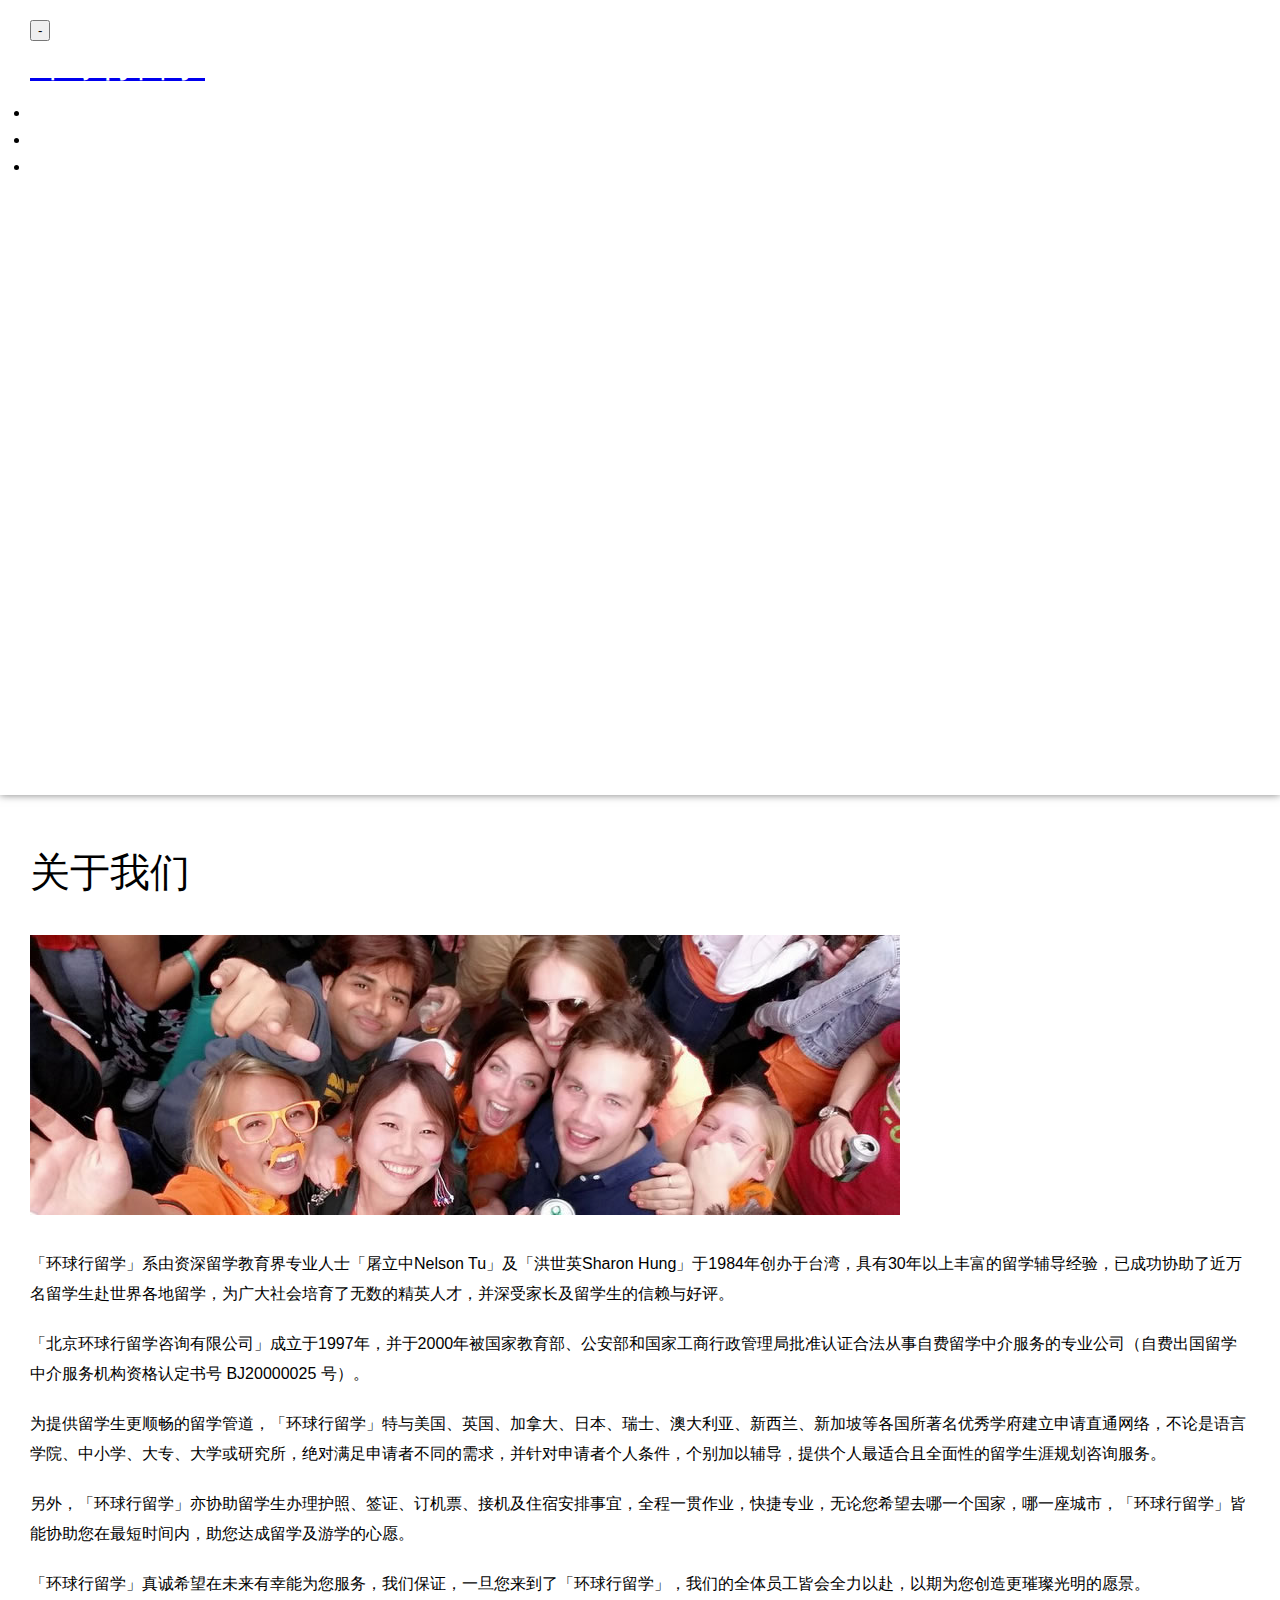
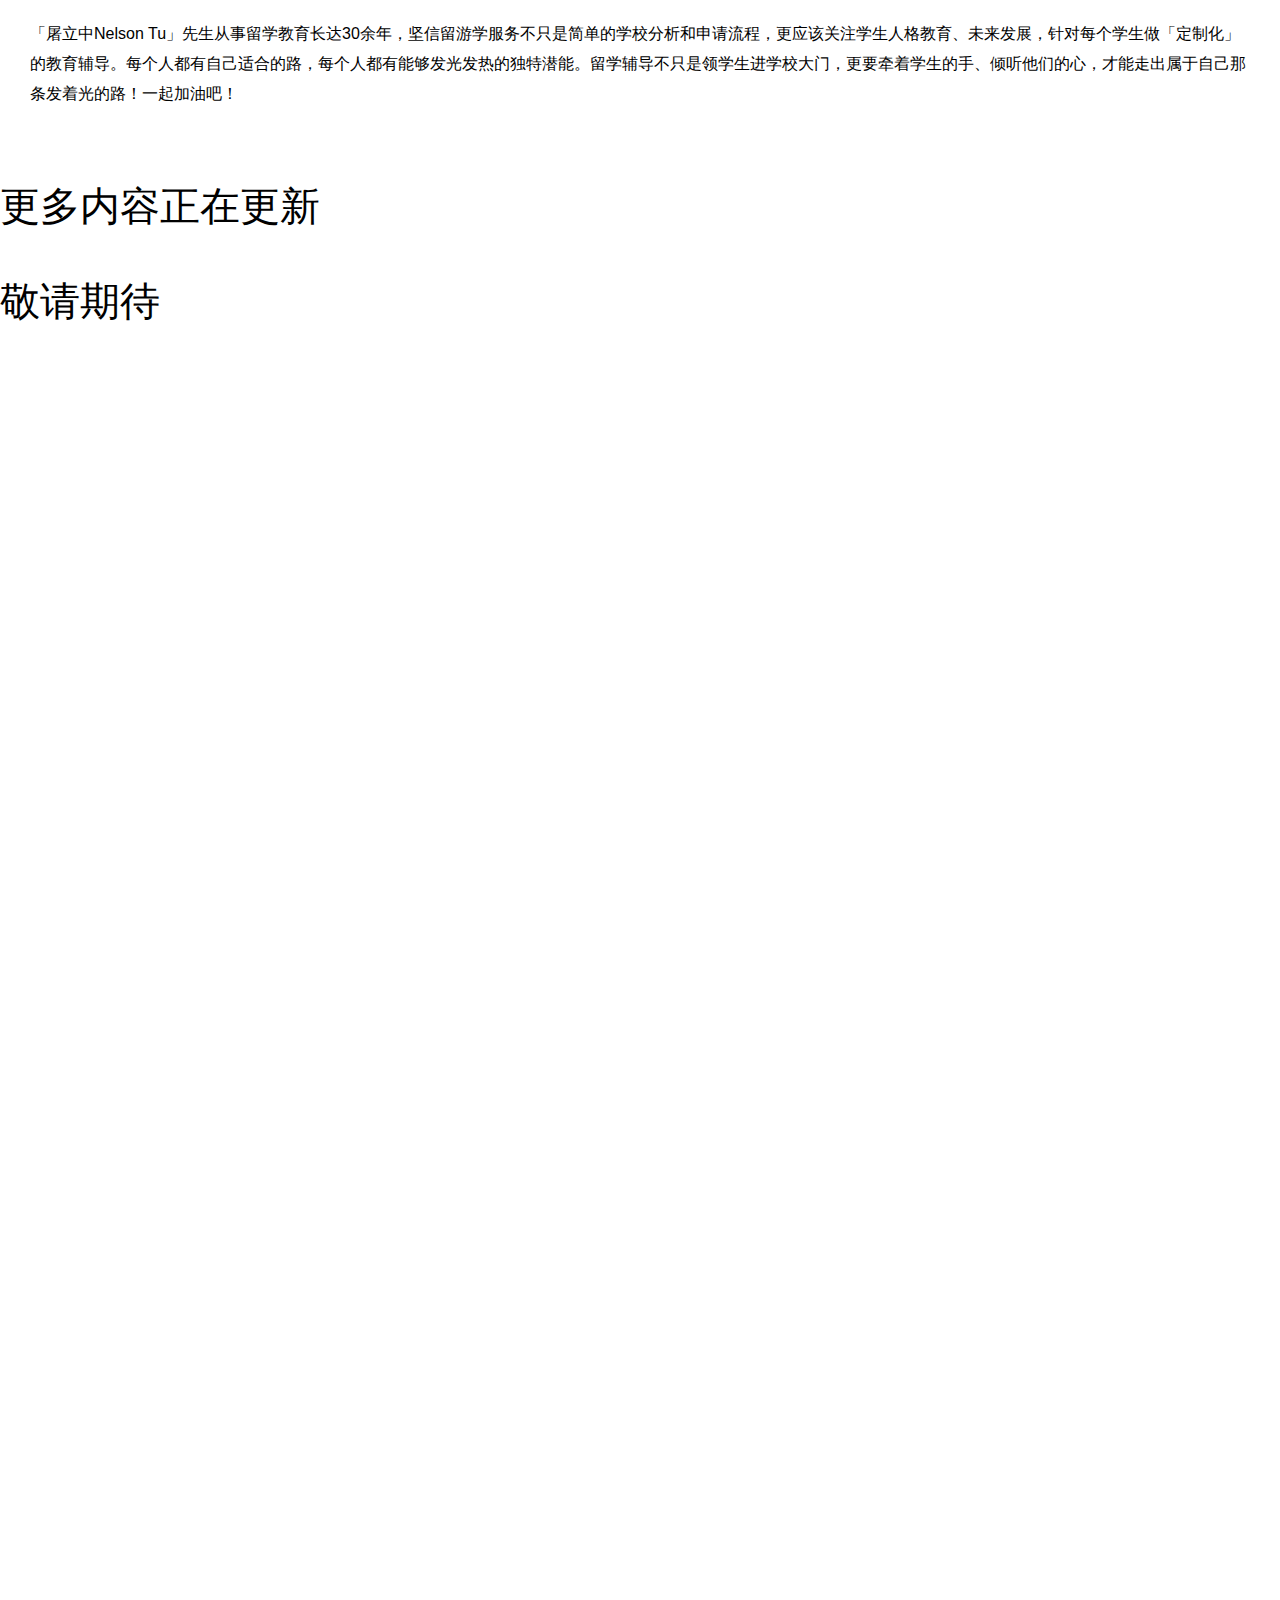
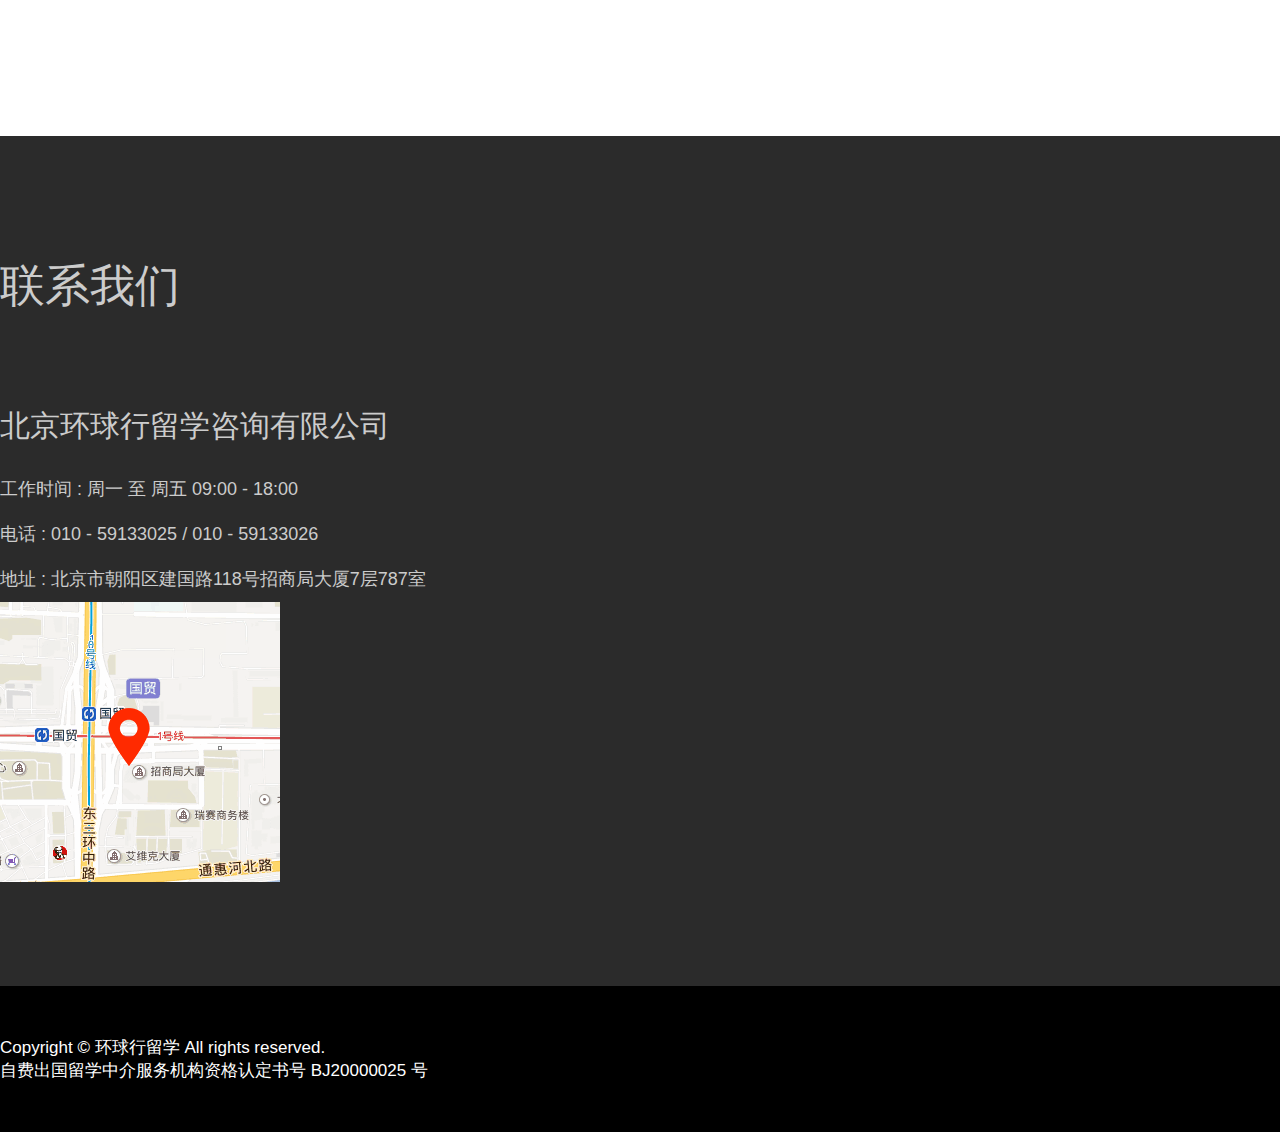
<file: index.html>
<!DOCTYPE html>
<html>
<head>
<title>环球行留学 - 美国留学/美国本科/美国研究生/美国高中/美国奖学金/英国留学/加拿大留学/日本留学/瑞士留学/澳大利亚留学/新西兰留学/新加坡留学/香港留学</title>
<meta http-equiv="Content-Type" content="text/html; charset=utf-8" />
<meta name="viewport" content="width=device-width, initial-scale=1">
<meta name="keywords" content="环球行留学,美国留学,美国本科,美国研究生,美国高中,美国名校申请,全奖申请,免TOEFL名校申请,美国名校排行榜,美国名校申请,美国奖学金申请,留学尖端申请,留学机构,美国留学机构,美国留学费用,美国留学签证材料,美国留学奖学金,英国留学,加拿大留学,日本留学,瑞士留学,澳大利亚留学,新西兰留学,新加坡留学,香港留学"/>
<meta name="description" content="「环球行留学」特与美国、英国、加拿大、日本、瑞士、澳大利亚、新西兰、新加坡等各国所著名优秀学府建立申请直通网络，不论是语言学院、中小学、大专、大学或研究所，绝对满足申请者不同的需求，并针对申请者个人条件，个别加以辅导，提供个人最适合且全面性的留学生涯规划咨询服务。">
<link href="http://cdn.staticfile.org/twitter-bootstrap/3.3.7/css/bootstrap.min.css" rel="stylesheet" type="text/css"/>
<link href="http://cdn.staticfile.org/font-awesome/4.7.0/css/font-awesome.min.css" rel="stylesheet" type="text/css"/>
<link href="style.css" rel="stylesheet" type="text/css"/>
</head>
<body>
<div class="navbar-wrapper">
    <div class="container">
		<nav class="navbar navbar-inverse navbar-static-top cl-effect-1">
			<div class="container">
				<div class="navbar-header">
					<button type="button" class="navbar-toggle collapsed" data-toggle="collapse" data-target="#navbar" aria-expanded="false" aria-controls="navbar">
						<span class="sr-only">-</span>
						<span class="icon-bar"></span>
						<span class="icon-bar"></span>
						<span class="icon-bar"></span>
					</button>
					<a class="navbar-brand" href="index.html"><h1>环球行留学</h1></a>
				</div>
				<div id="navbar" class="navbar-collapse collapse">
					<ul class="nav navbar-nav navbar-right">
						<li><a href="#about">关于我们</a></li>
						<li><a href="#service">留学服务</a></li>
						<li><a href="#contact">联系我们</a></li>
					</ul>
				</div>
			</div>
        </nav>
	</div>
</div>
<section class="banner">
	<div class="cover-slider__wrap">
		<ul class="cover-slider">
			<li class="cover-slider__slide">
				<span class="hide">-</span>
			</li>
			<li class="cover-slider__slide">
				<span class="hide">-</span>
			</li>
			<li class="cover-slider__slide">
				<span class="hide">-</span>
			</li>
		</ul>
	</div>
</section>
<section class="about-us" id="about">
	<div class="container">
		<div class="row">
			<div class="col-lg-12 about-info">
				<div class="about-details">
					<h2 class="text-center">关于我们</h2>
					<img src="about.jpg" class="img-responsive center-block">
					<p>「环球行留学」系由资深留学教育界专业人士「屠立中Nelson Tu」及「洪世英Sharon Hung」于1984年创办于台湾，具有30年以上丰富的留学辅导经验，已成功协助了近万名留学生赴世界各地留学，为广大社会培育了无数的精英人才，并深受家长及留学生的信赖与好评。</p>
					<p>「北京环球行留学咨询有限公司」成立于1997年，并于2000年被国家教育部、公安部和国家工商行政管理局批准认证合法从事自费留学中介服务的专业公司（自费出国留学中介服务机构资格认定书号 BJ20000025 号）。</p>
					<p>为提供留学生更顺畅的留学管道，「环球行留学」特与美国、英国、加拿大、日本、瑞士、澳大利亚、新西兰、新加坡等各国所著名优秀学府建立申请直通网络，不论是语言学院、中小学、大专、大学或研究所，绝对满足申请者不同的需求，并针对申请者个人条件，个别加以辅导，提供个人最适合且全面性的留学生涯规划咨询服务。</p>
					<p>另外，「环球行留学」亦协助留学生办理护照、签证、订机票、接机及住宿安排事宜，全程一贯作业，快捷专业，无论您希望去哪一个国家，哪一座城市，「环球行留学」皆能协助您在最短时间内，助您达成留学及游学的心愿。</p>
					<p>「环球行留学」真诚希望在未来有幸能为您服务，我们保证，一旦您来到了「环球行留学」，我们的全体员工皆会全力以赴，以期为您创造更璀璨光明的愿景。</p>
				  <p>「屠立中Nelson Tu」先生从事留学教育长达30余年，坚信留游学服务不只是简单的学校分析和申请流程，更应该关注学生人格教育、未来发展，针对每个学生做「定制化」的教育辅导。每个人都有自己适合的路，每个人都有能够发光发热的独特潜能。留学辅导不只是领学生进学校大门，更要牵着学生的手、倾听他们的心，才能走出属于自己那条发着光的路！一起加油吧！</p>
				</div>
			</div>
		</div>
	</div>
</section>
<section class="coming-soon">
	<div class="container">
		<div class="row">
			<div class="col-lg-12 coming-soon-container">
					<h2 class="text-center">更多内容正在更新</h2>
					<h2 class="text-center">敬请期待</h2>
		    </div>
		</div>
	</div>
</section>
<section class="our-services" id="service">
	<h3 class="text-center ">留学服务</h3>
	<p class="text-center">本公司一向本着诚信踏实及专业服务的精神为希望出国留学者提供最完善的服务。</p>
	<div class="container">
		<div class="row">
			<div class="col-lg-4 col-md-4 col-sm-6 serv-part">
				<div class="row">
					<div class="col-xs-6">
						<i class="fa fa-university" aria-hidden="true"></i>
					</div>
					<div class="col-xs-6">
						<div class="serv-info">
							<h4>提供留学生更多的选择权利</h4>
						</div>
					</div>
				</div>
			</div>
			<div class="col-lg-4 col-md-4 col-sm-6 serv-part">
				<div class="row">
					<div class="col-xs-6">
						<i class="fa fa-comments" aria-hidden="true"></i>
					</div>
					<div class="col-xs-6">
						<div class="serv-info">
							<h4>由最专业的顾问群亲自提供咨询服务</h4>
						</div>
					</div>
				</div>
			</div>
			<div class="col-lg-4 col-md-4 col-sm-6 serv-part">
				<div class="row">
					<div class="col-xs-6">
						<i class="fa fa-globe" aria-hidden="true"></i>
					</div>
					<div class="col-xs-6">
						<div class="serv-info">
							<h4>备有世界各国最新的留学资讯</h4>
						</div>
					</div>
				</div>
			</div>
			<div class="col-lg-4 col-md-4 col-sm-6 serv-part">
				<div class="row">
					<div class="col-xs-6">
						<i class="fa fa-book" aria-hidden="true"></i>
					</div>
					<div class="col-xs-6">
						<div class="serv-info">
							<h4>协助学生制作质量最出色的留学申请文件</h4>
						</div>
					</div>
				</div>
			</div>
			<div class="col-lg-4 col-md-4 col-sm-6 serv-part">
				<div class="row">
					<div class="col-xs-6">
						<i class="fa fa-users" aria-hidden="true"></i>
					</div>
					<div class="col-xs-6">
						<div class="serv-info">
							<h4>为学生提供专业的使馆面试模拟培训</h4>
						</div>
					</div>
				</div>
			</div>
      <div class="col-lg-4 col-md-4 col-sm-6 serv-part">
        <div class="row">
          <div class="col-xs-6">
            <i class="fa fa-graduation-cap" aria-hidden="true"></i>
          </div>
          <div class="col-xs-6">
            <div class="serv-info">
              <h4>提供最迅速确实的申请流程与后续服务</h4>
            </div>
          </div>
        </div>
      </div>
		</div>
	</div>
</section>
<section class="contact-us" id="contact">
	<h3 class="text-center">联系我们</h3>
	<p class="text-center"></p>
	<div class="container">
		<div class="row">
			<div class="col-lg-6 col-md-6">
				<div class="contact-info">
					<h4>北京环球行留学咨询有限公司</h4>
					<p><strong>工作时间 :</strong> 周一 至 周五 09:00 - 18:00</p>
					<p><strong>电话 :</strong> 010 - 59133025 / 010 - 59133026</p>
					<p><strong>地址 :</strong> 北京市朝阳区建国路118号招商局大厦7层787室</p>
				</div>
			</div>
			<div class="col-lg-6 col-md-6">
			    <img src="map.png" class="img-responsive center-block">
			</div>
		</div>
	</div>
</section>
<section class="footer">
	<div class="container">
		<div class="row">
			<div class="col-md-12">
				<div class="copyright">
          <p class="text-center">Copyright &copy; 环球行留学 All rights reserved.</p>
          <p class="text-center">自费出国留学中介服务机构资格认定书号 BJ20000025 号</p>
				</div>
			</div>
		</div>
	</div>
</section>
<!--[if lt IE 10]>
<div class="bottom-bar">
	<p>您的浏览器版本较低，可能无法正常显示此页面，建议更新您的浏览器或更换浏览器。<p>
	<a href="https://www.mozilla.org/zh-CN/firefox/new/">[下载 Firefox]</a><a href="https://www.opera.com/zh-cn/">[下载 Opera]</a>
</div>
<![endif]-->
<script src="http://cdn.staticfile.org/jquery/3.2.1/jquery.min.js"></script>
<script src="http://cdn.staticfile.org/twitter-bootstrap/3.3.7/js/bootstrap.min.js"></script>
<script src="script.js"></script>
</body>
</html>
</file>
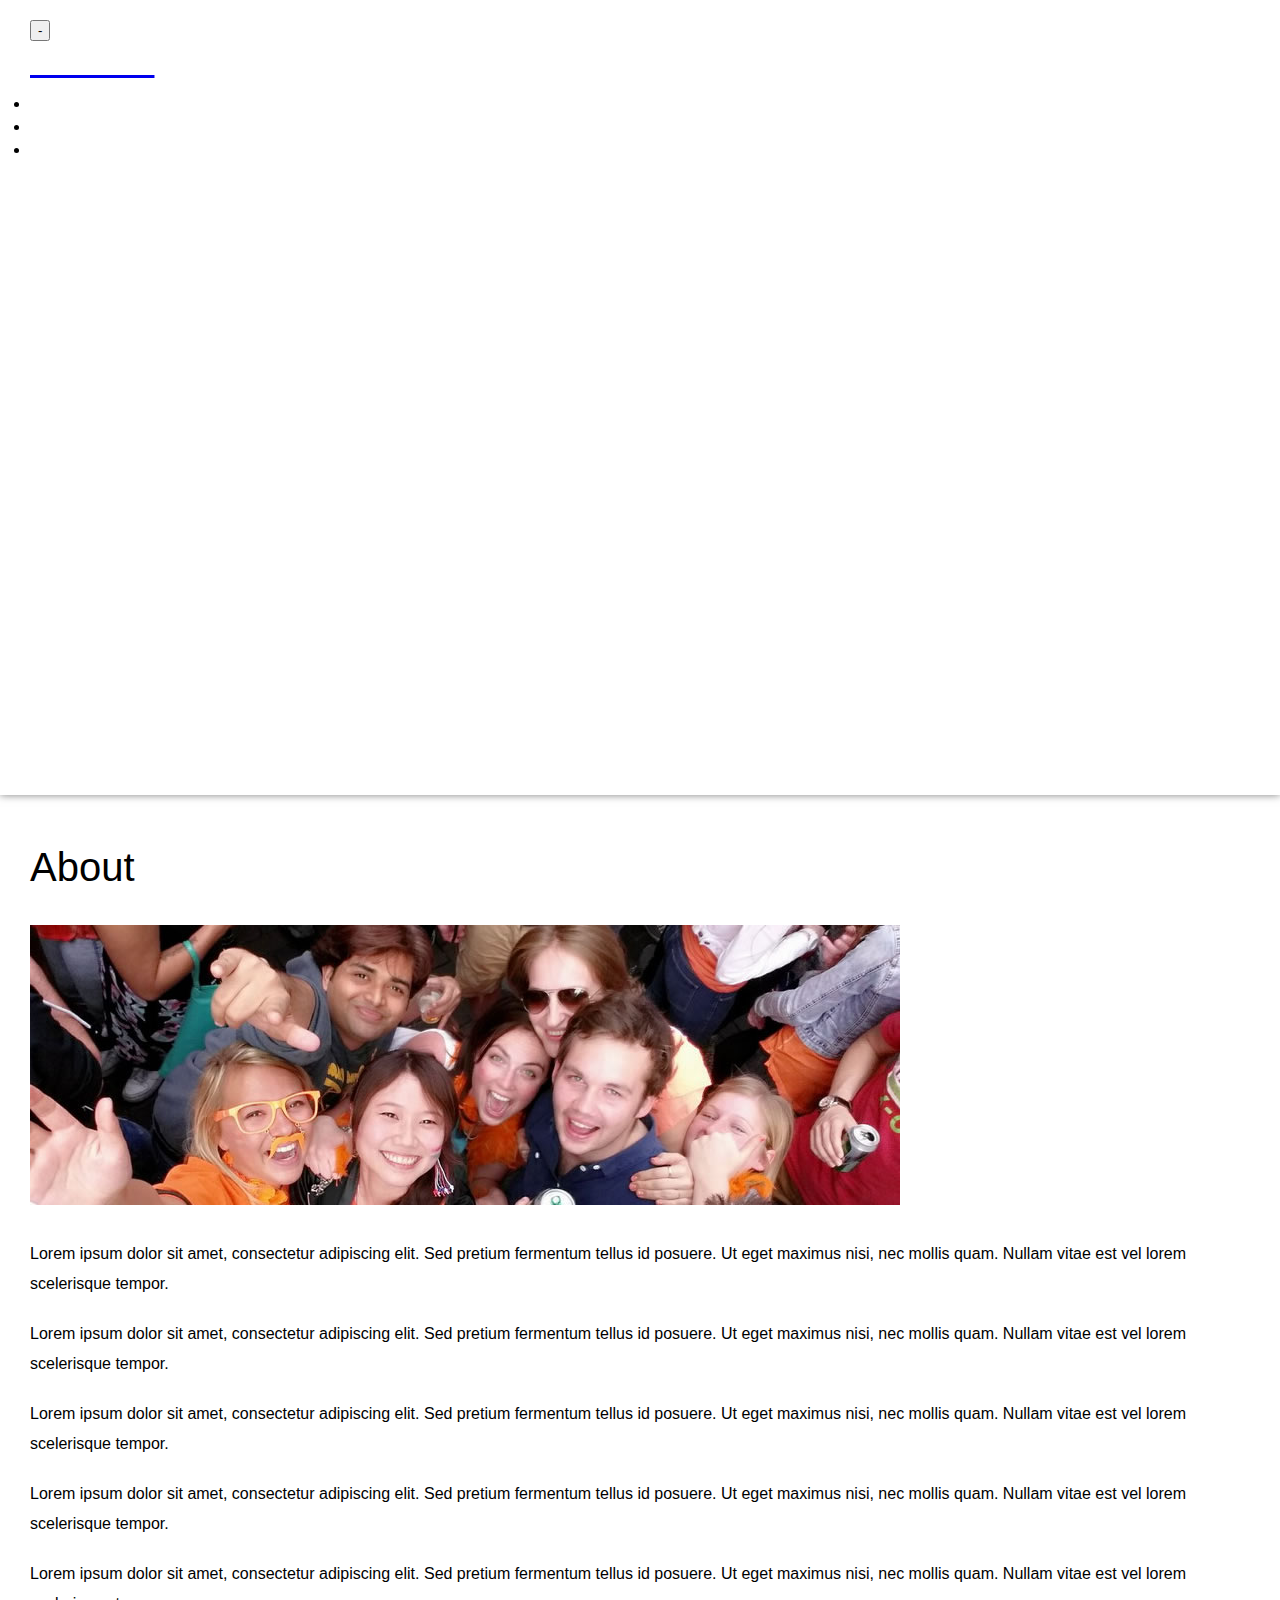
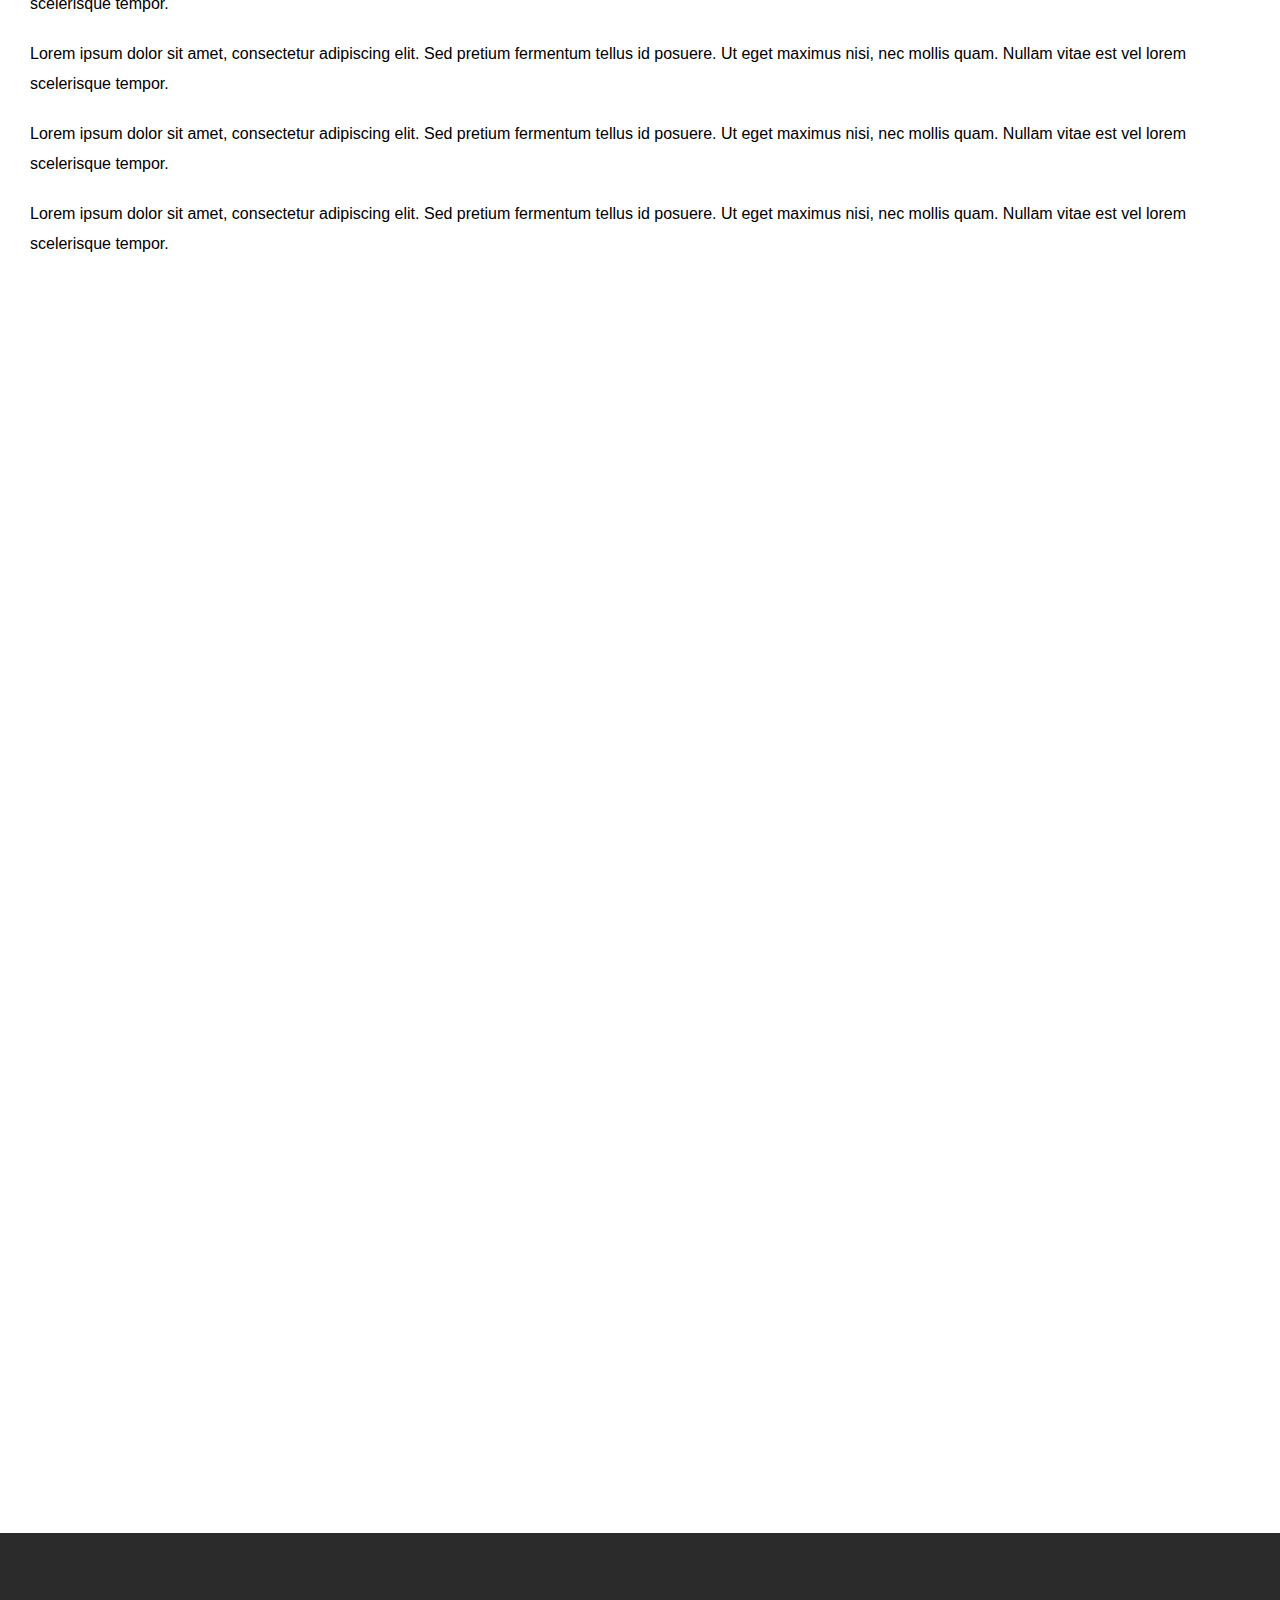
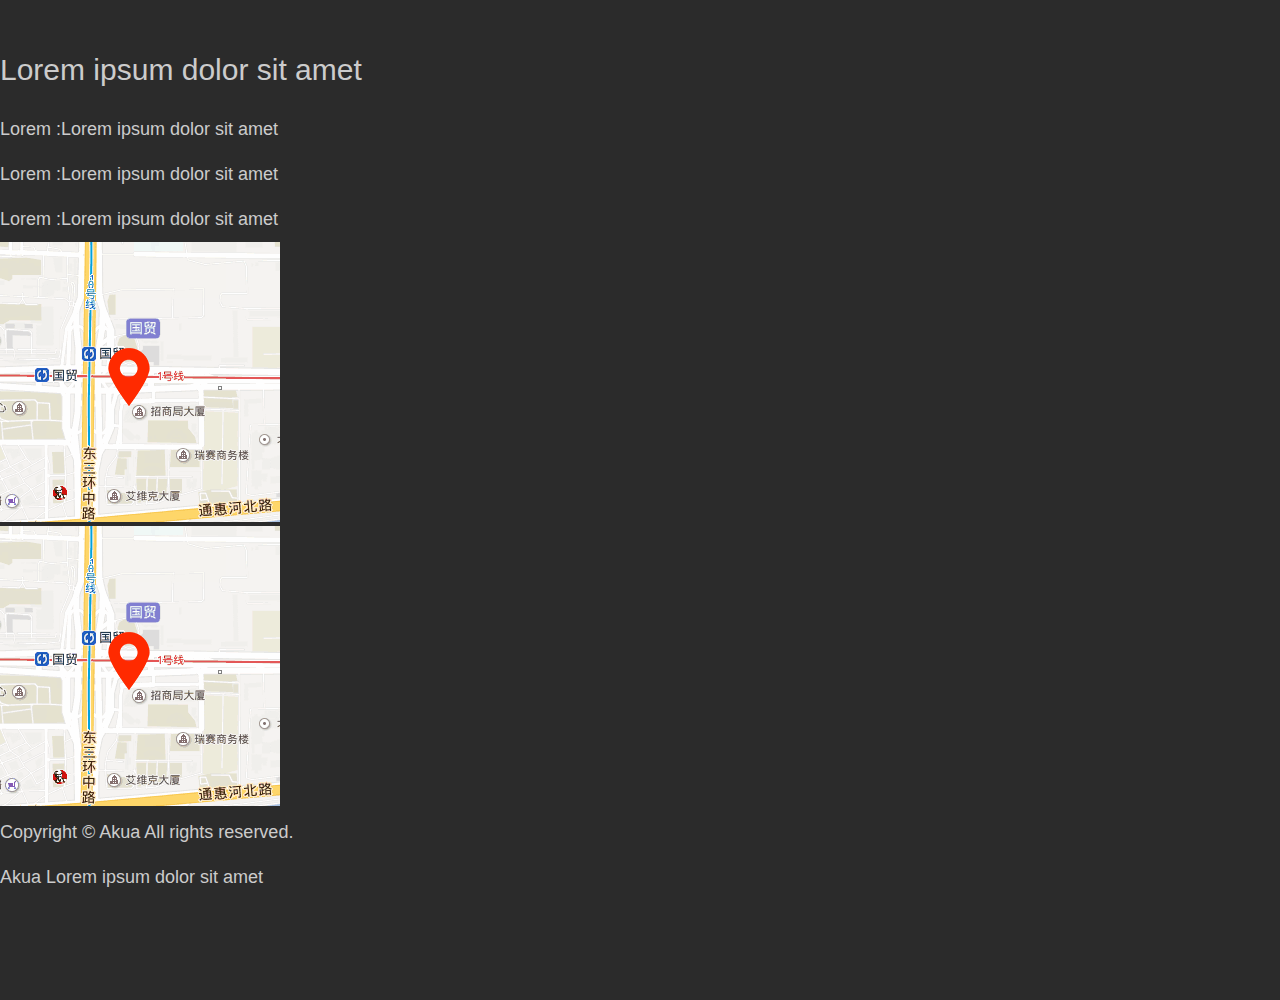
<file: pages.html>
<!DOCTYPE html>
<html>
<head>
<title>Lorem</title>
<meta http-equiv="Content-Type" content="text/html; charset=utf-8" />
<meta name="viewport" content="width=device-width, initial-scale=1">
<link href="http://cdn.staticfile.org/twitter-bootstrap/3.3.7/css/bootstrap.min.css" rel="stylesheet" type="text/css"/>
<link href="http://cdn.staticfile.org/font-awesome/4.7.0/css/font-awesome.min.css" rel="stylesheet" type="text/css"/>
<link href="style.css" rel="stylesheet" type="text/css"/>
</head>
<body>
<div class="navbar-wrapper">
    <div class="container">
		<nav class="navbar navbar-inverse navbar-static-top cl-effect-1">
			<div class="container">
				<div class="navbar-header">
					<button type="button" class="navbar-toggle collapsed" data-toggle="collapse" data-target="#navbar" aria-expanded="false" aria-controls="navbar">
						<span class="sr-only">-</span>
						<span class="icon-bar"></span>
						<span class="icon-bar"></span>
						<span class="icon-bar"></span>
					</button>
					<a class="navbar-brand" href="index.html"><h1>Lorem</h1></a>
				</div>
				<div id="navbar" class="navbar-collapse collapse">
					<ul class="nav navbar-nav navbar-right">
						<li><a href="#about">About</a></li>
						<li><a href="#service">Service</a></li>
						<li><a href="#contact">Contact</a></li>
					</ul>
				</div>
			</div>
        </nav>
	</div>
</div>
<section class="banner">
	<div class="cover-slider__wrap">
		<ul class="cover-slider">
			<li class="cover-slider__slide">
				<span class="hide">-</span>
			</li>
			<li class="cover-slider__slide">
				<span class="hide">-</span>
			</li>
			<li class="cover-slider__slide">
				<span class="hide">-</span>
			</li>
		</ul>
	</div>
</section>
<section class="about-us" id="about">
	<div class="container">
		<div class="row">
			<div class="col-lg-12 about-info">
				<div class="about-details">
					<h2 class="text-center">About</h2>
					<img src="about.jpg" class="img-responsive center-block">
					<p>Lorem ipsum dolor sit amet, consectetur adipiscing elit. Sed pretium fermentum tellus id posuere. Ut eget maximus nisi, nec mollis quam. Nullam vitae est vel lorem scelerisque tempor. </p>
					<p>Lorem ipsum dolor sit amet, consectetur adipiscing elit. Sed pretium fermentum tellus id posuere. Ut eget maximus nisi, nec mollis quam. Nullam vitae est vel lorem scelerisque tempor. </p>
					<p>Lorem ipsum dolor sit amet, consectetur adipiscing elit. Sed pretium fermentum tellus id posuere. Ut eget maximus nisi, nec mollis quam. Nullam vitae est vel lorem scelerisque tempor. </p>
					<p>Lorem ipsum dolor sit amet, consectetur adipiscing elit. Sed pretium fermentum tellus id posuere. Ut eget maximus nisi, nec mollis quam. Nullam vitae est vel lorem scelerisque tempor. </p>
					<p>Lorem ipsum dolor sit amet, consectetur adipiscing elit. Sed pretium fermentum tellus id posuere. Ut eget maximus nisi, nec mollis quam. Nullam vitae est vel lorem scelerisque tempor. </p>
					<p>Lorem ipsum dolor sit amet, consectetur adipiscing elit. Sed pretium fermentum tellus id posuere. Ut eget maximus nisi, nec mollis quam. Nullam vitae est vel lorem scelerisque tempor. </p>
					<p>Lorem ipsum dolor sit amet, consectetur adipiscing elit. Sed pretium fermentum tellus id posuere. Ut eget maximus nisi, nec mollis quam. Nullam vitae est vel lorem scelerisque tempor. </p>
					<p>Lorem ipsum dolor sit amet, consectetur adipiscing elit. Sed pretium fermentum tellus id posuere. Ut eget maximus nisi, nec mollis quam. Nullam vitae est vel lorem scelerisque tempor. </p>
				</div>
			</div>
		</div>
	</div>
</section>
<section class="our-services" id="service">
	<p class="text-center">Lorem ipsum dolor sit amet</p>
	<div class="container">
		<div class="row">
			<div class="col-lg-4 col-md-4 col-sm-6 serv-part">
				<div class="row">
					<div class="col-xs-6">
						<i class="fa fa-university" aria-hidden="true"></i>
					</div>
					<div class="col-xs-6">
						<div class="serv-info">
							<h4>Lorem ipsum dolor sit amet</h4>
						</div>
					</div>
				</div>
			</div>
			<div class="col-lg-4 col-md-4 col-sm-6 serv-part">
				<div class="row">
					<div class="col-xs-6">
						<i class="fa fa-comments" aria-hidden="true"></i>
					</div>
					<div class="col-xs-6">
						<div class="serv-info">
							<h4>Lorem ipsum dolor sit amet</h4>
						</div>
					</div>
				</div>
			</div>
			<div class="col-lg-4 col-md-4 col-sm-6 serv-part">
				<div class="row">
					<div class="col-xs-6">
						<i class="fa fa-globe" aria-hidden="true"></i>
					</div>
					<div class="col-xs-6">
						<div class="serv-info">
							<h4>Lorem ipsum dolor sit amet</h4>
						</div>
					</div>
				</div>
			</div>
			<div class="col-lg-4 col-md-4 col-sm-6 serv-part">
				<div class="row">
					<div class="col-xs-6">
						<i class="fa fa-book" aria-hidden="true"></i>
					</div>
					<div class="col-xs-6">
						<div class="serv-info">
							<h4>Lorem ipsum dolor sit amet</h4>
						</div>
					</div>
				</div>
			</div>
			<div class="col-lg-4 col-md-4 col-sm-6 serv-part">
				<div class="row">
					<div class="col-xs-6">
						<i class="fa fa-users" aria-hidden="true"></i>
					</div>
					<div class="col-xs-6">
						<div class="serv-info">
							<h4>Lorem ipsum dolor sit amet</h4>
						</div>
					</div>
				</div>
			</div>
      <div class="col-lg-4 col-md-4 col-sm-6 serv-part">
        <div class="row">
          <div class="col-xs-6">
            <i class="fa fa-graduation-cap" aria-hidden="true"></i>
          </div>
          <div class="col-xs-6">
            <div class="serv-info">
              <h4>Lorem ipsum dolor sit amet</h4>
            </div>
          </div>
        </div>
      </div>
		</div>
	</div>
</section>
<section class="contact-us" id="contact">
	<div class="container">
		<div class="row">
			<div class="col-lg-6 col-md-6">
				<div class="contact-info">
					<h4>Lorem ipsum dolor sit amet</h4>
					<p><strong>Lorem :</strong>Lorem ipsum dolor sit amet</p>
					<p><strong>Lorem :</strong>Lorem ipsum dolor sit amet</p>
					<p><strong>Lorem :</strong>Lorem ipsum dolor sit amet</p>
				</div>
			</div>
			<div class="col-lg-3 col-md-3">
			    <img src="map.png" class="img-responsive center-block">
			</div>
			<div class="col-lg-3 col-md-3">
					<img src="map.png" class="img-responsive center-block">
				</div>	
			<div class="col-lg-12 col-md-12">
			    <div class="contact-info">
					<p>Copyright © Akua All rights reserved.</p>
					<p>Akua Lorem ipsum dolor sit amet</p>
				</div>		
			</div>
		</div>
	</div>
</section>
<!--[if lt IE 10]>
<div class="bottom-bar">
	<p>您的浏览器版本较低，可能无法正常显示此页面，建议更新您的浏览器或更换浏览器。<p>
	<a href="https://www.mozilla.org/zh-CN/firefox/new/">[下载 Firefox]</a><a href="https://www.opera.com/zh-cn/">[下载 Opera]</a>
</div>
<![endif]-->
<script src="http://cdn.staticfile.org/jquery/3.2.1/jquery.min.js"></script>
<script src="http://cdn.staticfile.org/twitter-bootstrap/3.3.7/js/bootstrap.min.js"></script>
<script src="script.js"></script>
</body>
</html>
</file>
<file: style.css>
body {
    padding: 0;
    margin: 0;
    background: #FFF
}

h1,h2,h3,h4,h5,h6 {
    margin: 0;
    padding: 0
}

p {
    margin: 0;
    padding: 0
}

ul {
    margin: 0;
    padding: 0
}

body {
    font-family: sans-serif;
    font-weight: 300
}

.bottom-bar {
    position: fixed;
    z-index: 1;
    bottom: 0;
    min-height: 3vh;
    width: 100%;
    background-color: #00a0e6;
    color: white;
    text-align: center;
    font-size: 20px;
    font-family: "Microsoft YaHei";
    padding: 5px;
}

.bottom-bar a {
    margin: 0 5px 0;
    color: white;
}

.navbar-inverse .navbar-nav>.active>a,.navbar-inverse .navbar-nav>.active>a:focus,.navbar-inverse .navbar-nav>.active>a:hover {
    color: #fff;
    background-color: transparent
}

.navbar {
    margin-bottom: 0
}

.navbar-inverse .navbar-nav>li>a {
    color: #fff;
    font-size: 20px
}

.navbar>.container .navbar-header a.navbar-brand h1 {
    font-size: 35px;
    font-family: sans-serif;
    color: #fff;
    text-transform: uppercase;
    font-weight: 300
}

ul.nav.navbar-nav.navbar-right {
    margin-top: 10px
}

.navbar-wrapper {
    position: absolute;
    top: 0;
    right: 0;
    left: 0;
    z-index: 20
}

.navbar-inverse {
    background-color: transparent;
    border-color: transparent
}

.navbar-wrapper>.container {
    padding-right: 0;
    padding-left: 0
}

.navbar-wrapper .navbar {
    padding-right: 15px;
    padding-left: 15px
}

.navbar-wrapper .navbar .container {
    width: auto
}

@media(min-width:768px) {
    .navbar-wrapper {
        margin-top: 20px
    }

    .navbar-wrapper .container {
        padding-right: 15px;
        padding-left: 15px
    }

    .navbar-wrapper .navbar {
        padding-right: 0;
        padding-left: 0
    }

    .navbar-wrapper .navbar {
        border-radius: 4px
    }
}

.cl-effect-1 li a::before,.cl-effect-1 li a::after {
    display: inline-block;
    opacity: 0;
    -webkit-transition: -webkit-transform .3s,opacity .2s;
    -moz-transition: -moz-transform .3s,opacity .2s;
    transition: transform .3s,opacity .2s
}

.cl-effect-1 li a::before {
    margin-right: 10px;
    content: '[';
    -webkit-transform: translateX(20px);
    -moz-transform: translateX(20px);
    transform: translateX(20px)
}

.cl-effect-1 li a::after {
    margin-left: 10px;
    content: ']';
    -webkit-transform: translateX(-20px);
    -moz-transform: translateX(-20px);
    transform: translateX(-20px)
}

.cl-effect-1 li a:hover::before,.cl-effect-1 li a:hover::after,.cl-effect-1 li a:focus::before,.cl-effect-1 li a:focus::after {
    opacity: 1;
    -webkit-transform: translateX(0);
    -moz-transform: translateX(0);
    transform: translateX(0)
}

.cover-slider__wrap {
    position: relative;
    max-width: 100%;
    height: 925px;
    margin: 0 auto;
    color: #fff;
    line-height: 2;
    font-weight: bold;
    box-shadow: 0 0 .5em rgba(0,0,0,0.5)
}

.cover-slider__inner {
    position: relative;
    padding-top: 390px;
    text-align: center;
    z-index: 10
}

.cover-slider {
    -webkit-backface-visibility: hidden;
    backface-visibility: hidden
}

.cover-slider__slide {
    position: absolute;
    top: 0;
    bottom: 0;
    left: 0;
    right: 100%;
    padding: 0;
    margin: 0;
    background-size: cover;
    background-position: center;
    list-style: none;
    z-index: 0;
    opacity: 1
}

.cover-slider__slide.active {
    -webkit-animation-duration: 2500ms;
    animation-duration: 2500ms;
    -webkit-animation-name: slidein;
    animation-name: slidein;
    -webkit-animation-fill-mode: forwards;
    animation-fill-mode: forwards
}

.cover-slider__slide.inactive {
    -webkit-animation-duration: 2500ms;
    animation-duration: 2500ms;
    -webkit-animation-name: slideout;
    animation-name: slideout;
    -webkit-animation-fill-mode: forwards;
    animation-fill-mode: forwards
}

@-webkit-keyframes slidein {
    from {
        left: 0;
        right: 100%
    }

    to {
        left: 0;
        right: 0
    }
}

@keyframes slidein {
    from {
        left: 0;
        right: 100%
    }

    to {
        left: 0;
        right: 0
    }
}

@-webkit-keyframes slideout {
    from {
        left: 0;
        right: 0
    }

    to {
        left: 100%;
        right: 0
    }
}

@keyframes slideout {
    from {
        left: 0;
        right: 0
    }

    to {
        left: 100%;
        right: 0
    }
}

.cover-slider__slide:nth-child(1) {
    background-image: url("banner1.jpg")
}

.cover-slider__slide:nth-child(2) {
    background-image: url("banner2.jpg")
}

.cover-slider__slide:nth-child(3) {
    background-image: url("banner3.jpg")
}

.hide {
    position: absolute;
    left: -9999px
}

section.about-us {
    padding: 0
}

section.about-us h2 {
    font-size: 40px;
    font-weight: 300;
    padding: 40px 0 30px;
    font-family: sans-serif
}

section.about-us p {
    font-size: 18px;
    font-weight: inherit;
    line-height: 30px;
    padding: 0 0 40px 0
}

.about-details {
    padding: 10px
}

section.about-us .col-lg-12.about-info {
    padding: 10px;
    margin: 0
}

section.about-us img.img-responsive {
    padding-bottom: 30px;
    padding-top: 15px
}

section.pages-cont {
    padding: 0
}

section.pages-cont h2 {
    font-size: 40px;
    font-weight: 300;
    padding: 40px 0 30px;
    font-family: sans-serif
}

section.pages-contus p {
    font-size: 18px;
    font-weight: inherit;
    line-height: 30px;
    padding: 0 0 40px 0
}

.pages-cont-details {
    padding: 10px
}

section.pages-cont .col-lg-12.about-info {
    padding: 10px;
    margin: 0
}

section.coming-soon {
    padding: 0
}

section.coming-soon .coming-soon-container {
    margin: 20px 0 40px
}

section.coming-soon h2 {
    font-size: 40px;
    font-weight: 300;
    padding: 20px 0 20px;
    font-family: sans-serif
}

section.our-services {
    padding: 100px 0;
    background: url(service.jpg);
    background-repeat: no-repeat;
    background-attachment: fixed;
    background-position: center;
    background-size: 100% 100%;
    -webkit-background-size: 100% 100%;
    -moz-background-size: 100% 100%;
    -o-background-size: 100% 100%;
    -ms-background-size: 100% 100%
}

section.our-services h3.text-center {
    font-size: 45px;
    color: #fff;
    font-weight: 300;
    padding: 20px 0;
    font-family: sans-serif
}

section.our-services p.text-center {
    font-size: 17px;
    color: #fff;
    font-weight: inherit;
    padding: 0 0 70px
}

section.our-services i.fa {
    font-size: 25px;
    border: 1px solid #fff;
    border-radius: 50%;
    -webkit-border-radius: 50%;
    -moz-border-radius: 50%;
    -o-border-radius: 50%;
    -ms-border-radius: 50%;
    width: 75px;
    line-height: 74px;
    height: 75px;
    text-align: center;
    vertical-align: middle;
    color: #fff;
    background-color: transparent
}

section.our-services .serv-info {
    margin-left: -95px
}

section.our-services .serv-info h4 {
    font-size: 25px;
    font-weight: 500;
    padding: 0 0 10px;
    color: #fff;
    line-height: 1.4;
    padding-bottom: 50px
}

section.our-services i.fa.fa-university {
    padding-left: 3px
}

section.contact-us {
    padding: 100px 0;
    background: #2B2B2B;
}

section.contact-us h3.text-center {
    color: #CCCCCC;
    font-size: 45px;
    font-weight: 300;
    padding: 20px 0;
    font-family: sans-serif
}

section.contact-us p.text-center {
    color: #CCCCCC;
    font-size: 17px;
    font-weight: inherit;
    padding: 0 0 50px
}

section.contact-us .contact-info {
    text-align: justify
}

section.contact-us .contact-info h4 {
    font-size: 30px;
    padding: 20px 0;
    color: #CCCCCC;
    font-weight: 300;
    font-family: sans-serif
}

section.contact-us .contact-info p {
    font-size: 18px;
    padding: 10px 0;
    color: #CCCCCC;
    font-weight: inherit;
    line-height: 25px
}

section.contact-us .contact-info a {
    color: #CCCCCC;
    text-decoration: none
}

section.footer {
    padding: 50px 0;
    background-color: #000;
    color: #fff
}

section.footer p {
    font-size: 17px;
    font-weight: inherit
}

@media(max-width:1600px) {
    .cover-slider__wrap {
        height: 795px
    }

    section.about-us .col-lg-6.about-info {
        padding: 0 15px 0 0
    }

    section.about-us p {
        font-size: 16px;
        padding: 0 0 20px 0
    }
}

section.about-us h2 {
    padding: 40px 0 20px
}

@media(max-width:1280px) {
    .about-details {
        padding: 0 20px 0
    }
}

@media(max-width:1080px) {
    section.about-us .col-lg-6.about-info {
        padding: 0 15px 0 15px
    }

    section.about-us h2 {
        text-align: center
    }

    section.about-us p {
        text-align: center;
        padding: 0 20px 20px
    }

    section.about-us {
        padding-bottom: 30px
    }

    .nav>li>a {
        padding: 10px 5px
    }

    section.our-services .serv-info {
        margin-left: -70px
    }

    section.footer p {
        font-size: 15px
    }

    section.footer .links a {
        font-size: 16px
    }

    .copyright {
        vertical-align: middle
    }
}

@media(max-width:1024px) {
    .cover-slider__wrap {
        height: 658px
    }
}

@media(max-width:991px) {
    .cover-slider__wrap {
        height: 600px
    }

    .navbar>.container .navbar-brand,.navbar>.container-fluid .navbar-brand {
        margin-left: -90px
    }

    ul.nav.navbar-nav.navbar-right {
        margin: 14px -70px 0 0
    }

    section.our-services .serv-info {
        margin-left: -85px
    }

    section.our-services .serv-info h4 {
        font-size: 22px
    }

    section.contact-us .contact-info {
        padding-bottom: 40px
    }

    .copyright {
        text-align: center;
        padding-top: 20px
    }
}

@media(max-width:900px) {
    .navbar>.container .navbar-brand,.navbar>.container-fluid .navbar-brand {
        margin-left: -50px
    }

    .navbar>.container .navbar-header a.navbar-brand h1 {
        font-size: 30px
    }

    ul.nav.navbar-nav.navbar-right {
        margin: 11px -70px 0 0
    }

    .nav>li>a {
        padding: 10px 0
    }

    section.about-us p {
        padding: 0 25px 20px;
        font-size: 16px
    }
}

@media(max-width:800px) {
    .navbar>.container .navbar-brand,.navbar>.container-fluid .navbar-brand {
        margin-left: -19px
    }

    ul.nav.navbar-nav.navbar-right {
        margin: -39px -38px 0 0
    }
}

@media(max-width:768px) {
    .navbar>.container .navbar-brand,.navbar>.container-fluid .navbar-brand {
        margin-left: 0
    }

    .navbar-inverse .navbar-nav>li>a {
        font-size: 18px
    }

    ul.nav.navbar-nav.navbar-right {
        margin: 12px -20px 0 0
    }

    section.about-us p {
        padding: 0 0 20px
    }

    section.our-services .serv-info {
        margin-left: -90px
    }

    .cover-slider__wrap {
        height: 400px
    }

    section.our-services,section.contact-us {
        padding: 40px 0
    }

    section.our-services h3.text-center,section.contact-us h3.text-center {
        font-size: 35px
    }

    section.our-services p.text-center,section.contact-us p.text-center {
        padding: 0 0 40px
    }
}

@media(max-width:736px) {
    ul.nav.navbar-nav.navbar-right {
        margin: 0;
        text-align: center;
        background-color: rgba(0,0,0,0.71)
    }

    .navbar>.container .navbar-brand,.navbar>.container-fluid .navbar-brand {
        margin-left: 15px
    }

    .cover-slider__wrap {
        height: 350px
    }

    section.our-services .serv-info {
        margin-left: -225px
    }

    section.our-services i.fa {
        margin-left: 40px
    }

    section.our-services .serv-info h4 {
        font-size: 23px
    }
}

@media(max-width:667px) {
    section.our-services i.fa {
        margin-left: 40px
    }

    section.our-services .serv-info {
        margin-left: -190px
    }
}

@media(max-width:640px) {
    section.our-services,section.contact-us {
        padding: 50px 0
    }

    section.our-services h3.text-center,section.contact-us h3.text-center {
        font-size: 35px
    }

    section.our-services .serv-info p.serv {
        font-size: 16px;
        padding-bottom: 30px
    }

    section.our-services p.text-center,section.contact-us p.text-center {
        font-size: 16px
    }

    section.contact-us p.text-center {
        padding: 10px 0 20px
    }

    section.contact-us .contact-info h4 {
        font-size: 25px;
        text-align: center;
        padding: 20px 0 10px
    }

    section.contact-us .contact-info p {
        margin-left: 120px
    }

    section.our-services .serv-info {
        margin-left: -170px
    }
}

@media(max-width:600px) {
    .cover-slider__wrap {
        height: 365px
    }

    section.about-us h2 {
        font-size: 35px
    }

    section.our-services i.fa {
        margin-left: 55px
    }

    section.our-services .serv-info {
        width: 130%;
        margin-left: -130px;
        margin-bottom: 15px
    }
}

@media(max-width:568px) {
    .cover-slider__wrap {
        height: 255px
    }

    section.contact-us .contact-info p {
        margin-left: 80px
    }
}

@media(max-width:480px) {
    .cover-slider__wrap {
        height: 260px
    }

    section.about-us h2 {
        padding: 40px 0 15px
    }

    section.our-services i.fa {
        margin-left: 40px
    }

    section.our-services .serv-info {
        margin-left: -90px
    }

    section.contact-us .contact-info h4 {
        font-size: 22px
    }

    section.contact-us .contact-info p {
        margin-left: 70px;
        font-size: 17px
    }

    section.about-us p {
        font-size: 15px
    }

    section.our-services p.text-center,section.contact-us p.text-center {
        font-size: 15px;
        line-height: 28px;
        padding: 0 0 40px
    }

    section.our-services h3.text-center,section.contact-us h3.text-center {
        font-size: 30px
    }

    section.contact-us p.text-center {
        padding: 0 0 15px
    }

    .copyright p {
        line-height: 28px
    }
}

@media(max-width:414px) {
    section.our-services i.fa {
        margin-left: 25px
    }

    section.our-services .serv-info {
        margin-left: -75px;
        width: 145%
    }

    section.our-services h3.text-center,section.contact-us h3.text-center {
        font-size: 29px
    }

    section.contact-us .contact-info p {
        margin-left: 40px
    }
}

@media(max-width:384px) {
    section.our-services i.fa {
        margin-left: 10px
    }

    section.our-services h3.text-center,section.contact-us h3.text-center {
        font-size: 27px
    }

    section.contact-us .contact-info p {
        margin-left: 15px
    }
}

@media(max-width:375px) {
    section.contact-us .contact-info p {
        margin-left: 5px
    }

    section.our-services h3.text-center,section.contact-us h3.text-center {
        font-size: 25px
    }

    .cover-slider__wrap {
        height: 240px
    }

    section.our-services,section.contact-us {
        padding: 30px 0
    }
}

@media(max-width:320px) {
    .cover-slider__wrap {
        height: 210px
    }

    section.about-us h2 {
        padding: 30px 0 15px;
        font-size: 30px
    }

    section.about-us p {
        font-size: 14px
    }

    p {
        font-size: 14px!important
    }

    section.our-services .serv-info h4 {
        font-size: 19px;
        padding-bottom: 7px;
        line-height: 1.4
    }

    section.our-services .serv-info {
        margin-left: -45px;
        width: 145%
    }
}
</file>
